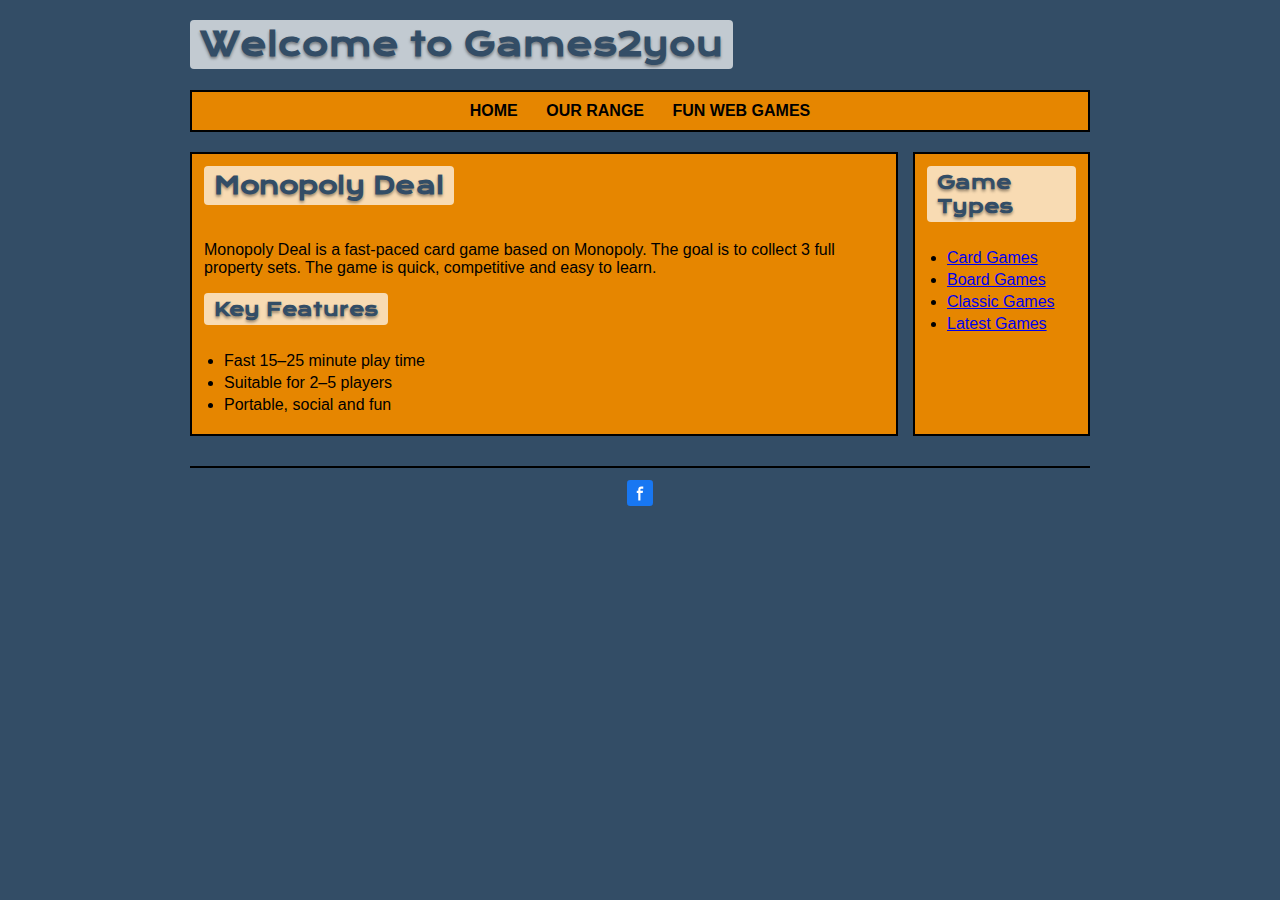
<file: index.html>
<!DOCTYPE html>
<html>
<head>
  <meta charset="utf-8">
  <title>Games2you - Home</title>
  <link rel="stylesheet" href="styles/style.css">
</head>
<body>

<div class="wrapper">

  <h1>Welcome to Games2you</h1>

  <nav class="nav">
    <a href="index.html">HOME</a>
    <a href="our-range.html">OUR RANGE</a>
    <a href="web-games.html">FUN WEB GAMES</a>
  </nav>

  <div class="main-layout">

    <article class="article">
      <h2>Monopoly Deal</h2>
      <p>Monopoly Deal is a fast-paced card game based on Monopoly. The goal is to collect 3 full
      property sets. The game is quick, competitive and easy to learn.</p>

      <h3>Key Features</h3>
      <ul>
        <li>Fast 15–25 minute play time</li>
        <li>Suitable for 2–5 players</li>
        <li>Portable, social and fun</li>
      </ul>
    </article>

    <aside class="sidebar">
      <h3>Game Types</h3>
      <ul>
        <li><a href="our-range.html">Card Games</a></li>
        <li><a href="our-range.html">Board Games</a></li>
        <li><a href="our-range.html">Classic Games</a></li>
        <li><a href="our-range.html">Latest Games</a></li>
      </ul>
    </aside>

  </div>

  <div class="footer">
    <a href="https://www.facebook.com/skillstrategies/" target="_blank">
      <svg class="fb-icon" viewBox="0 0 24 24">
        <rect width="24" height="24" rx="3" fill="#1877F2"/>
        <path d="M15 8h-2c-.3 0-.6.3-.6.6V10h2.4l-.3 2h-2.1v7h-2v-7H9V10h1.4V8.7C10.4 6.9 11.5 6 13.1 6H15v2z" fill="#fff"/>
      </svg>
    </a>
  </div>

</div>

</body>
</html>
</file>
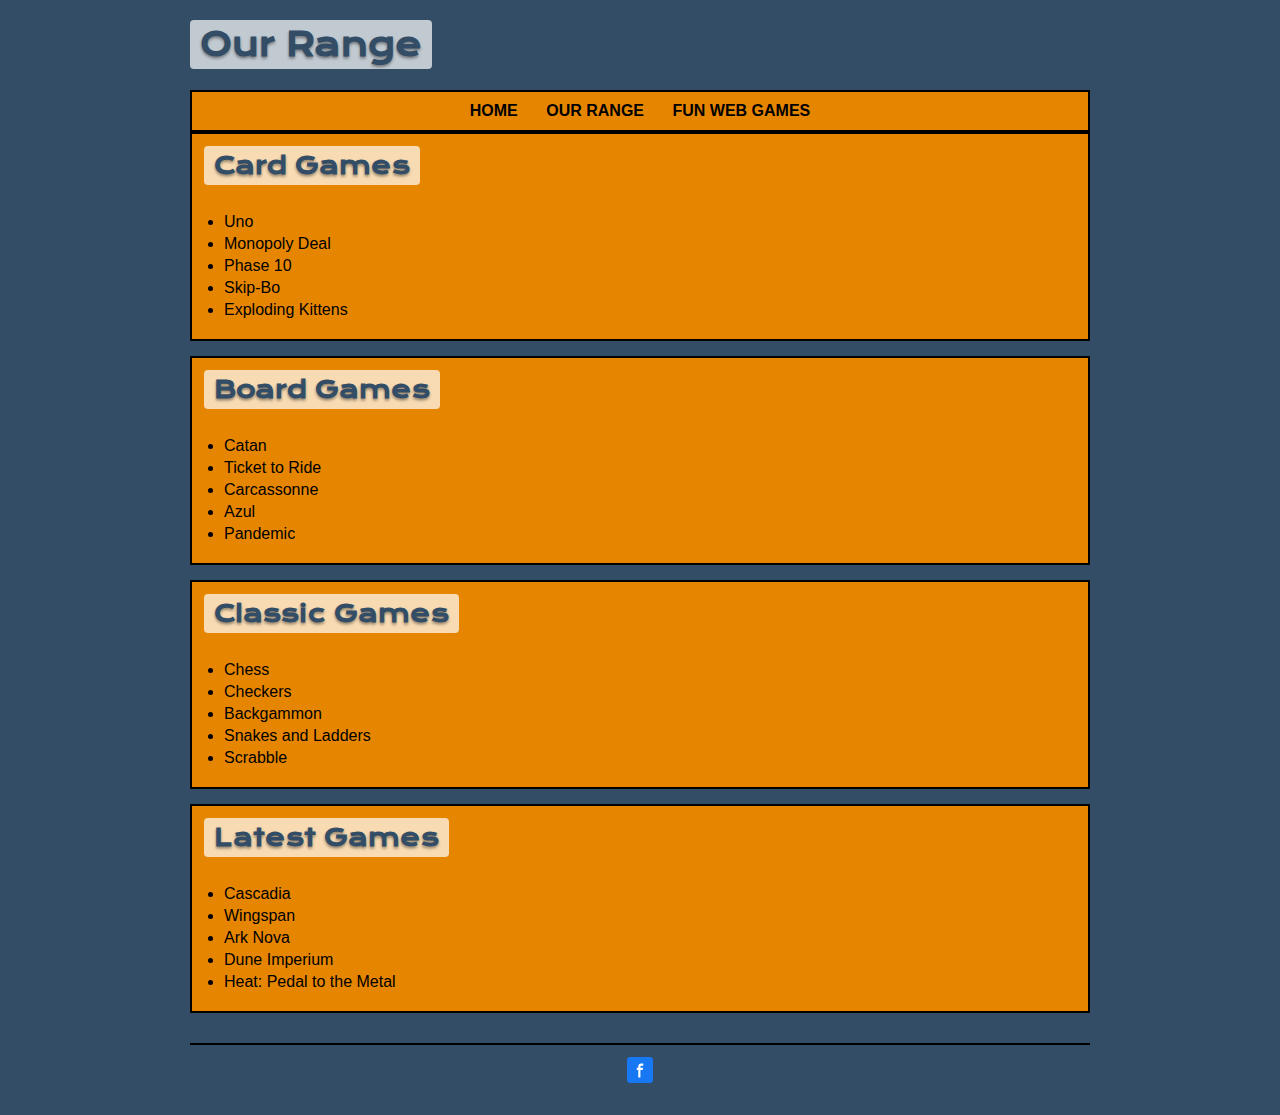
<file: our-range.html>
<!DOCTYPE html>
<html>
<head>
  <meta charset="utf-8">
  <title>Games2you - Our Range</title>
  <link rel="stylesheet" href="styles/style.css">
</head>
<body>

<div class="wrapper">

  <h1>Our Range</h1>

  <nav class="nav">
    <a href="index.html">HOME</a>
    <a href="our-range.html">OUR RANGE</a>
    <a href="web-games.html">FUN WEB GAMES</a>
  </nav>

  <article class="section">
    <h2>Card Games</h2>
    <ul>
      <li>Uno</li>
      <li>Monopoly Deal</li>
      <li>Phase 10</li>
      <li>Skip-Bo</li>
      <li>Exploding Kittens</li>
    </ul>
  </article>

  <article class="section">
    <h2>Board Games</h2>
    <ul>
      <li>Catan</li>
      <li>Ticket to Ride</li>
      <li>Carcassonne</li>
      <li>Azul</li>
      <li>Pandemic</li>
    </ul>
  </article>

  <article class="section">
    <h2>Classic Games</h2>
    <ul>
      <li>Chess</li>
      <li>Checkers</li>
      <li>Backgammon</li>
      <li>Snakes and Ladders</li>
      <li>Scrabble</li>
    </ul>
  </article>

  <article class="section">
    <h2>Latest Games</h2>
    <ul>
      <li>Cascadia</li>
      <li>Wingspan</li>
      <li>Ark Nova</li>
      <li>Dune Imperium</li>
      <li>Heat: Pedal to the Metal</li>
    </ul>
  </article>

  <div class="footer">
    <a href="https://www.facebook.com/skillstrategies/" target="_blank">
      <svg class="fb-icon" viewBox="0 0 24 24">
        <rect width="24" height="24" rx="3" fill="#1877F2"/>
        <path d="M15 8h-2c-.3 0-.6.3-.6.6V10h2.4l-.3 2h-2.1v7h-2v-7H9V10h1.4V8.7C10.4 6.9 11.5 6 13.1 6H15v2z" fill="#fff"/>
      </svg>
    </a>
  </div>

</div>

</body>
</html>
</file>
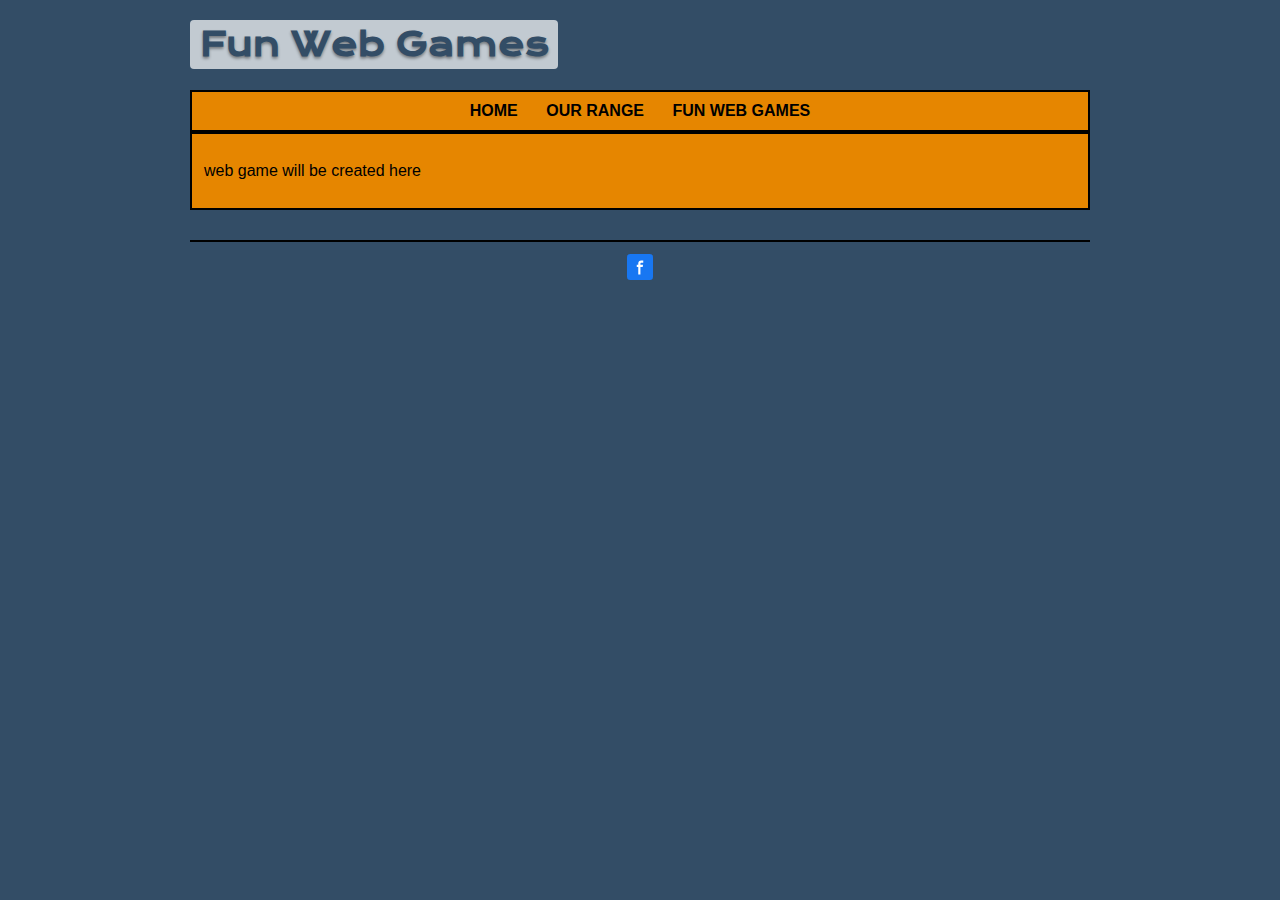
<file: web-games.html>
<!DOCTYPE html>
<html>
<head>
  <meta charset="utf-8">
  <title>Games2you - Fun Web Games</title>
  <link rel="stylesheet" href="styles/style.css">
</head>
<body>

<div class="wrapper">

  <h1>Fun Web Games</h1>

  <nav class="nav">
    <a href="index.html">HOME</a>
    <a href="our-range.html">OUR RANGE</a>
    <a href="web-games.html">FUN WEB GAMES</a>
  </nav>

  <article class="section">
    <p>web game will be created here</p>
  </article>

  <div class="footer">
    <a href="https://www.facebook.com/skillstrategies/" target="_blank">
      <svg class="fb-icon" viewBox="0 0 24 24">
        <rect width="24" height="24" rx="3" fill="#1877F2"/>
        <path d="M15 8h-2c-.3 0-.6.3-.6.6V10h2.4l-.3 2h-2.1v7h-2v-7H9V10h1.4V8.7C10.4 6.9 11.5 6 13.1 6H15v2z" fill="#fff"/>
      </svg>
    </a>
  </div>

</div>

</body>
</html>
</file>
<file: styles/style.css>
@import url('https://fonts.googleapis.com/css2?family=Krona+One&display=swap');

:root{
  --bg:#334d66;
  --main:#e68600;
}

body{
  margin:0;
  background:var(--bg);
  font-family: Arial, Helvetica, sans-serif;
  color:#000;
}

.wrapper{
  width:90%;
  max-width:900px;
  margin:20px auto;
}

h1, h2, h3 {
  font-family:"Krona One", sans-serif;
  color:var(--bg);
  text-shadow:0px 2px 3px rgba(0,0,0,0.4);
  display:inline-block;
  background:rgba(255,255,255,0.7);
  padding:4px 10px;
  border-radius:4px;
  margin-top:0;
}

.nav{
  background:var(--main);
  border:2px solid #000;
  padding:10px;
  text-align:center;
}
.nav a{
  text-decoration:none;
  color:#000;
  margin:0 12px;
  font-weight:bold;
}
.nav a:hover{
  text-decoration:underline;
}

.main-layout{
  display:grid;
  grid-template-columns: 4fr 1fr;
  gap:15px;
  margin-top:20px;
}

.article, .sidebar, .section{
  background:var(--main);
  border:2px solid #000;
  padding:12px;
}

.section{
  margin-bottom:15px;
}

ul{
  padding-left:20px;
  margin:8px 0;
}
li{ margin:4px 0; }

.footer{
  margin-top:30px;
  text-align:center;
  padding:12px;
  border-top:2px solid #000;
}
.fb-icon{
  width:26px;
  vertical-align:middle;
  transition:transform .15s ease;
}
.fb-icon:hover{
  transform:scale(1.1);
}

@media(max-width:700px){
  .main-layout{
    grid-template-columns:1fr;
  }
}
</file>
